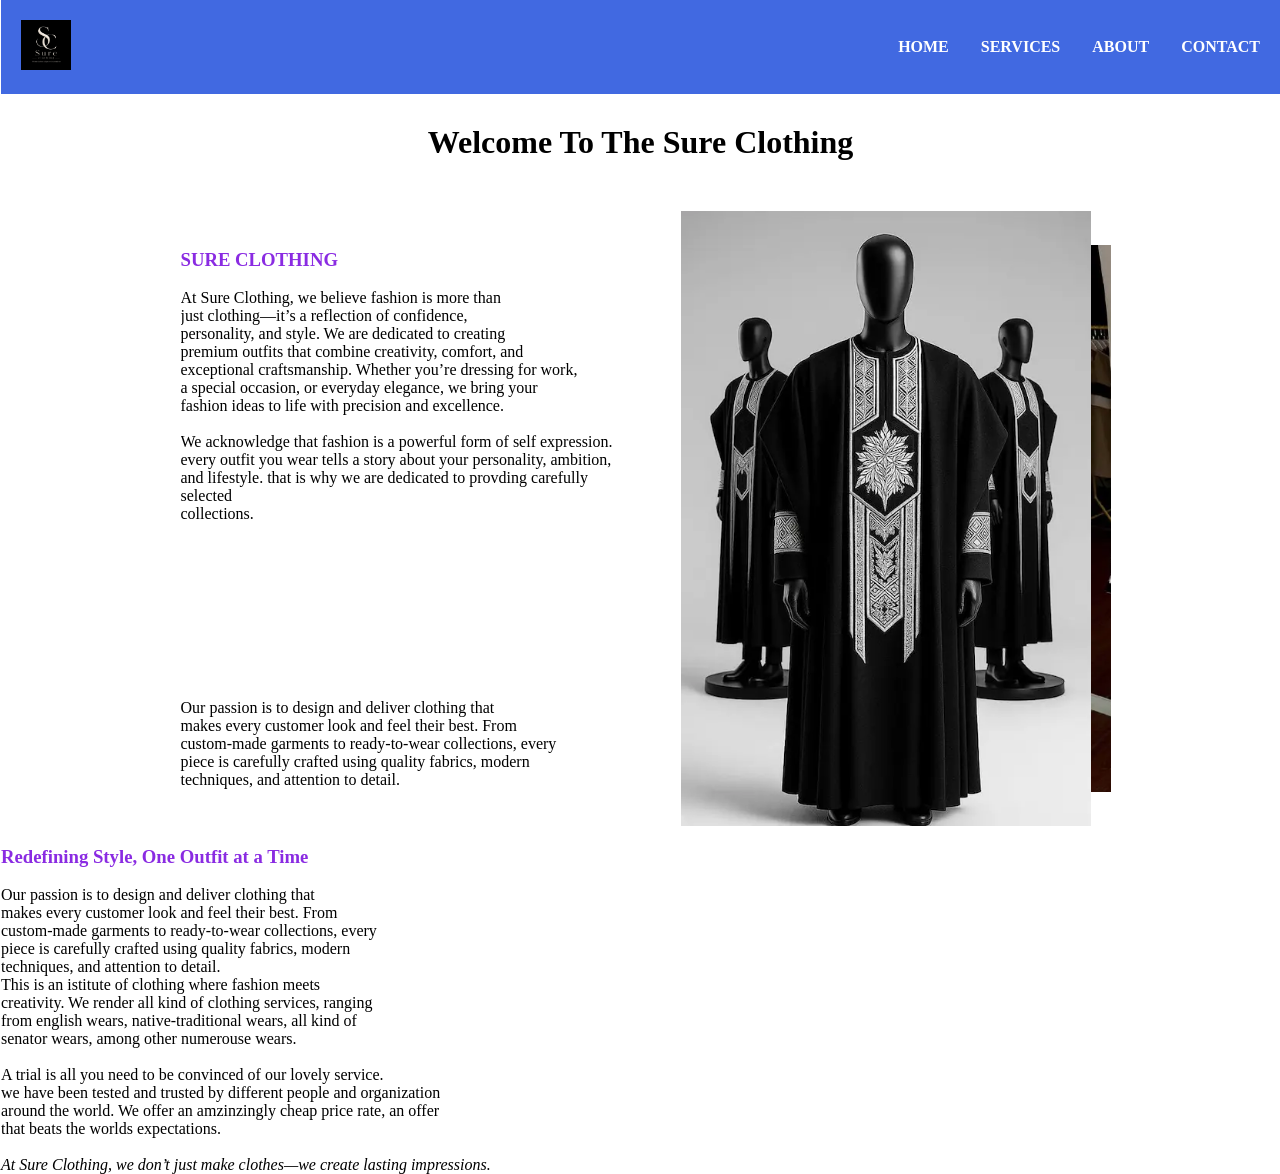
<file: index.html>
<!DOCTYPE html>
<html lang="en">
<head>
    <style>
            
    
    </style>
    <meta charset="UTF-8">
    <meta name="viewport" content="width=device-width, initial-scale=1.0">
    <title>wears</title>
    <link rel="stylesheet" href="style/style.css">
    
</head>

<body>
   
     <header>
      <div class="logo">
        <img src="images/logo.png" alt="my logo">
      </div>
        <nav>
         <ul id="ahead" class="ahead">
         <li><a href="#">HOME</a></li>
         <li><a href="service.html">SERVICES</a></li>
         <li><a href="about.html">ABOUT</a></li>
         <li><a href="contact.html">CONTACT</a></li>
         
         </ul>
        <div class="hamburger" id="hamburger">
          <span></span>
          <span></span>
          <span></span>

        </div>
        </nav>
     </header>
          
        
        <h1>Welcome To The Sure Clothing</h1> 

        <div class="about-hold">
            <div class="about-text">
              <div class="text-hold">
                  
                <h3>SURE CLOTHING </h3> <br>  
                <p>
                     At Sure Clothing, we believe fashion is more than <br>
                   just clothing—it’s a reflection of confidence, <br>
                    personality, and style. We are dedicated to creating <br>
                    premium outfits that combine creativity, comfort, and <br>
                    exceptional craftsmanship. Whether you’re dressing for work, <br>
                    a special occasion, or everyday elegance, we bring your <br>
                    fashion ideas to life with precision and excellence.
                </p> <br>

                  <p>
                     We acknowledge that fashion is a powerful form of self expression. <br>
                     every outfit you wear tells a story about your personality, ambition, <br>
                      and lifestyle. that is why we are dedicated to provding carefully selected <br>
                       collections.
                  </p> <br>
                    
                    <p>
                        
                    </p> <br>
                       
             </div>

             
              <p>
                Our passion is to design and deliver clothing that <br>
                makes every customer look and feel their best. From <br>
                custom-made garments to ready-to-wear collections, every <br>
                piece is carefully crafted using quality fabrics, modern <br>
                techniques, and attention to detail.
                

              </p>
            </div>
               

            <div class="about-image">
                    <div class="about-img">
                     <img src="images/agbada.webp" alt="about-image" width="100%">
                     <img src="images/native wear.webp" alt="about-image" width="100%">
                     <img src="images/brown english wear.webp" alt="about-image" width="100%">
                     <img src="images/white senator.webp" alt="about-image" width="100%">
                     
                        

                    </div>
                
                
                </div>
      </div>



        

       

        

        <h3>Redefining Style, One Outfit at a Time</h3> <br>

        <p>
          Our passion is to design and deliver clothing that <br>
          makes every customer look and feel their best. From <br>
          custom-made garments to ready-to-wear collections, every <br>
          piece is carefully crafted using quality fabrics, modern <br>
          techniques, and attention to detail.
        </p>



     This is an istitute of clothing where fashion meets <br>
     creativity. We render all kind of clothing services, ranging <br>
     from english wears, native-traditional wears, all kind of <br>
     senator wears, among other numerouse wears.
       <br> <br>
      A trial is all you need to be convinced of our lovely service. <br>
     we have been tested and trusted by different people and organization <br>
      around the world. We offer an amzinzingly cheap price rate, an offer <br>
     that beats the worlds expectations. <br> <br>
  
         <i>At Sure Clothing, we don’t just make clothes—we create lasting impressions.</i>

     
      
       <script src="js/hamburger.js" defer></script>
</body>
</html>
</file>
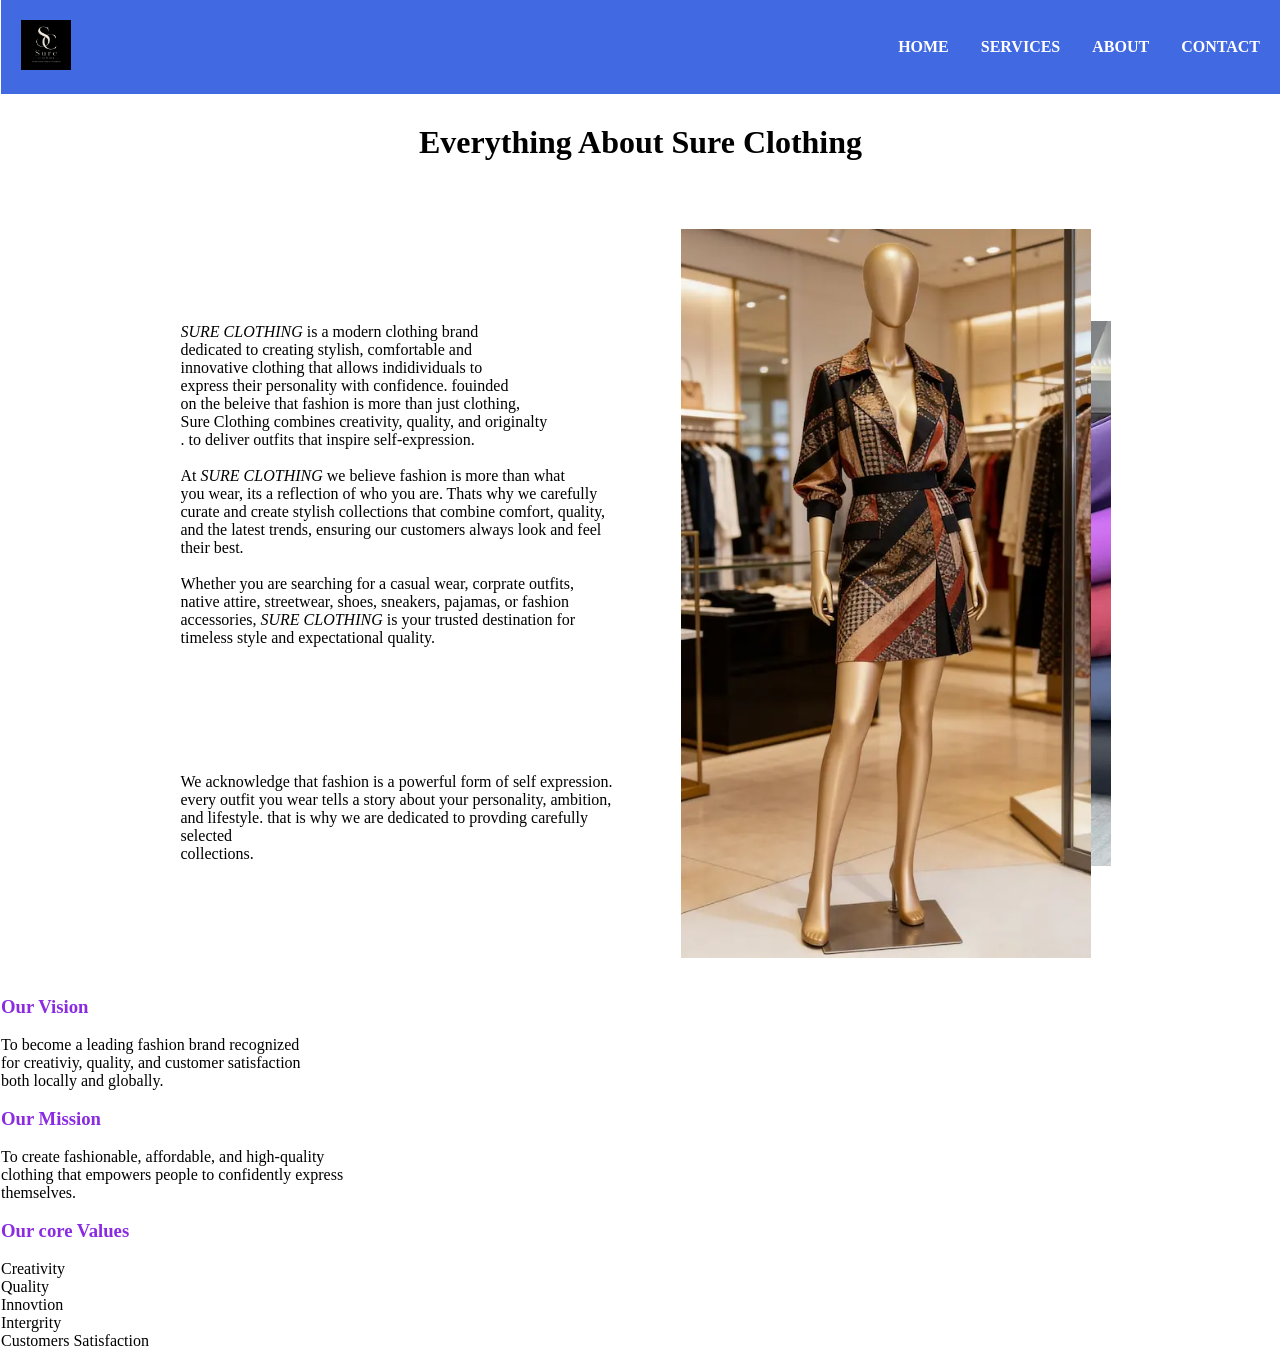
<file: about.html>
<!DOCTYPE html>
<html lang="en">
<head>
    
    <meta charset="UTF-8">
    <meta name="viewport" content="width=device-width, initial-scale=1.0">
    <title>Document</title>
    <link rel="stylesheet" href="style/style.css">
</head>
<body>
    <header>
        <div class="logo">
        <img src="images/logo.png" alt="my logo">
      </div>
        <nav>
            <ul class="ahead" id="ahead">
                <li>
                    <a href="index.html">HOME</a>
                </li>
                <li><a href="service.html">SERVICES</a></li>
                <li>
                    <a href="#">ABOUT</a>
                </li>
                <li>
                   <a href="contact.html">CONTACT</a>
                </li>
                
            </ul>

            <div class="hamburger" id="hamburger">
              <span></span>
              <span></span>
             <span></span>

            </div>
        
        </nav>
    </header>
         <h1>Everything About Sure Clothing</h1> <br>
         
        <div class="about-hold">
            <div class="about-text">
              <div class="text-hold">
                  
                <p>
                     <i>SURE CLOTHING</i> is a modern clothing brand <br>
                     dedicated to creating stylish, comfortable and<br>
                     innovative clothing that allows indidividuals to <br>
                     express their personality with confidence. fouinded <br>
                     on the beleive that fashion is more than just clothing, <br>
                     Sure Clothing combines creativity, quality, and originalty <br>.
                     to deliver outfits that inspire self-expression.
                </p> <br>

                  <p>
                    At <i>SURE CLOTHING</i> we believe fashion is more than what <br>
                    you wear, its a reflection of who you are. Thats why we carefully <br>
                    curate and create stylish collections that combine comfort, quality, <br>
                    and the latest trends, ensuring our customers always look and feel <br>
                    their best. 
                  </p> <br>
                    
                    <p>
                        Whether you are searching for a casual wear, corprate outfits, <br>
                        native attire, streetwear, shoes, sneakers, pajamas, or fashion <br>
                        accessories, <i>SURE CLOTHING</i> is your trusted destination for <br>
                        timeless style and expectational quality.
                    </p> <br>
                       
             </div>

             
              <p>
                We acknowledge that fashion is a powerful form of self expression. <br>
                every outfit you wear tells a story about your personality, ambition, <br>
                and lifestyle. that is why we are dedicated to provding carefully selected <br>
                collections.

              </p>
            </div>
               

            <div class="about-image">
                    <div class="about-img">
                     <img src="images/mannequin.webp" alt="ab-image" width="100%">
                     <img src="images/fabricks.webp" alt="about-image" width="100%">
                        <img src="images/changing room.webp" alt="about-image" width="100%">

                    </div>
                
                
                </div>
      </div>
   
    

     <br>
    
       <h3>Our Vision</h3> <br>
           <p>
            To become a leading fashion brand recognized <br>
            for creativiy, quality, and customer satisfaction <br> 
            both locally and globally.
           </p> <br>
        <h3>Our Mission</h3> <br>
        <p>
            To create fashionable, affordable, and high-quality <br>
            clothing that empowers people to confidently express <br>
            themselves.
        </p> <br>

        <h3>Our core Values</h3> <br>
        <ul class="clothing">
            <li>
                Creativity
            </li>
            <li>
                Quality
            </li>
            <li>
                Innovtion
            </li>
            <li>
                Intergrity
            </li>
            <li>
                Customers Satisfaction
            </li>
        </ul>
     
        <script src="js/hamburger.js" ></script>
</body>
</html>
</file>
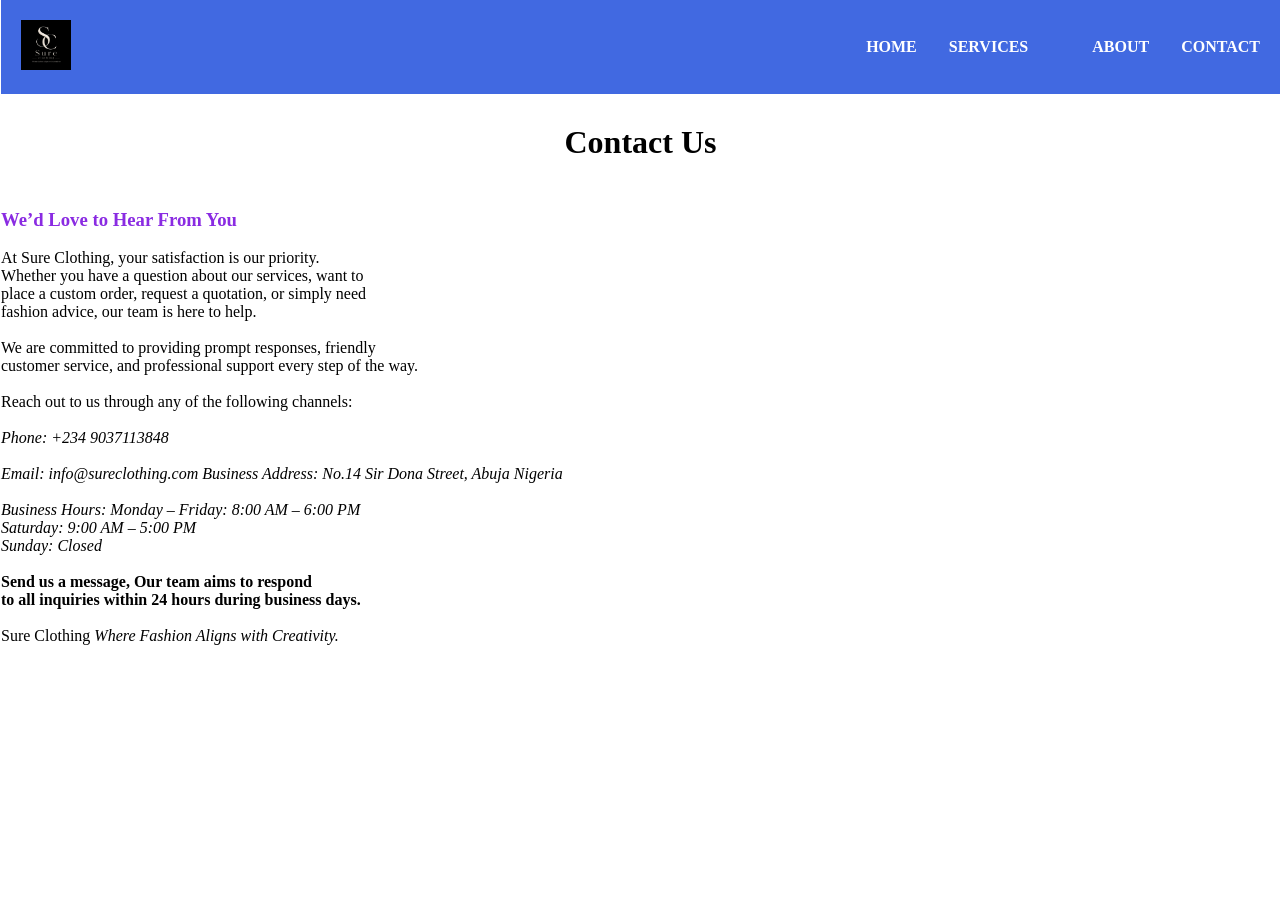
<file: contact.html>
<!DOCTYPE html>
<html lang="en">
<head>

    <meta charset="UTF-8">
    <meta name="viewport" content="width=device-width, initial-scale=1.0">
    <title>Document</title>
    <link rel="stylesheet" href="style/style.css">
</head>
<body>
    <header>
        <div class="logo">
        <img src="images/logo.png" alt="my logo">
      </div>
        <nav>
            <ul class="ahead" id="ahead">
                <li><a href="index.html">HOME</a></li>
                <li><a href="service.html">SERVICES</a><li></li>
                <li><a href="about.html">ABOUT</a></li>
                <li><a href="#">CONTACT</a></li>
                
            </ul>

          <div class="hamburger" id="hamburger">
            <span></span>
            <span></span>
            <span></span>

         </div>
        </nav>
    </header>
     <H1>Contact Us</H1> <br>

    <h3>We’d Love to Hear From You</h3> <br>

    <p>
        At Sure Clothing, your satisfaction is our priority. <br>
        Whether you have a question about our services, want to <br>
        place a custom order, request a quotation, or simply need <br>
        fashion advice, our team is here to help.
    </p> <br>

    <p>
        We are committed to providing prompt responses, friendly  <br>
        customer service, and professional support every step of the way.
    </p> <br>

    <p>Reach out to us through any of the following channels:</p> <br>

    <address>
        Phone:
+234 9037113848 <br> <br>

Email:
info@sureclothing.com

Business Address:
No.14 Sir Dona Street, Abuja Nigeria <br> <br>

Business Hours:
Monday – Friday: 8:00 AM – 6:00 PM <br>
Saturday: 9:00 AM – 5:00 PM <br>
Sunday: Closed
    </address> <br>
 
    <b>Send us a message, Our team aims to respond <br>
        to all inquiries within 24 hours during business days.</b> <br> <br>

        Sure Clothing <i>Where Fashion Aligns with Creativity.</i>

    <script src="js/hamburger.js" defer></script>
</body>
</html>
</file>
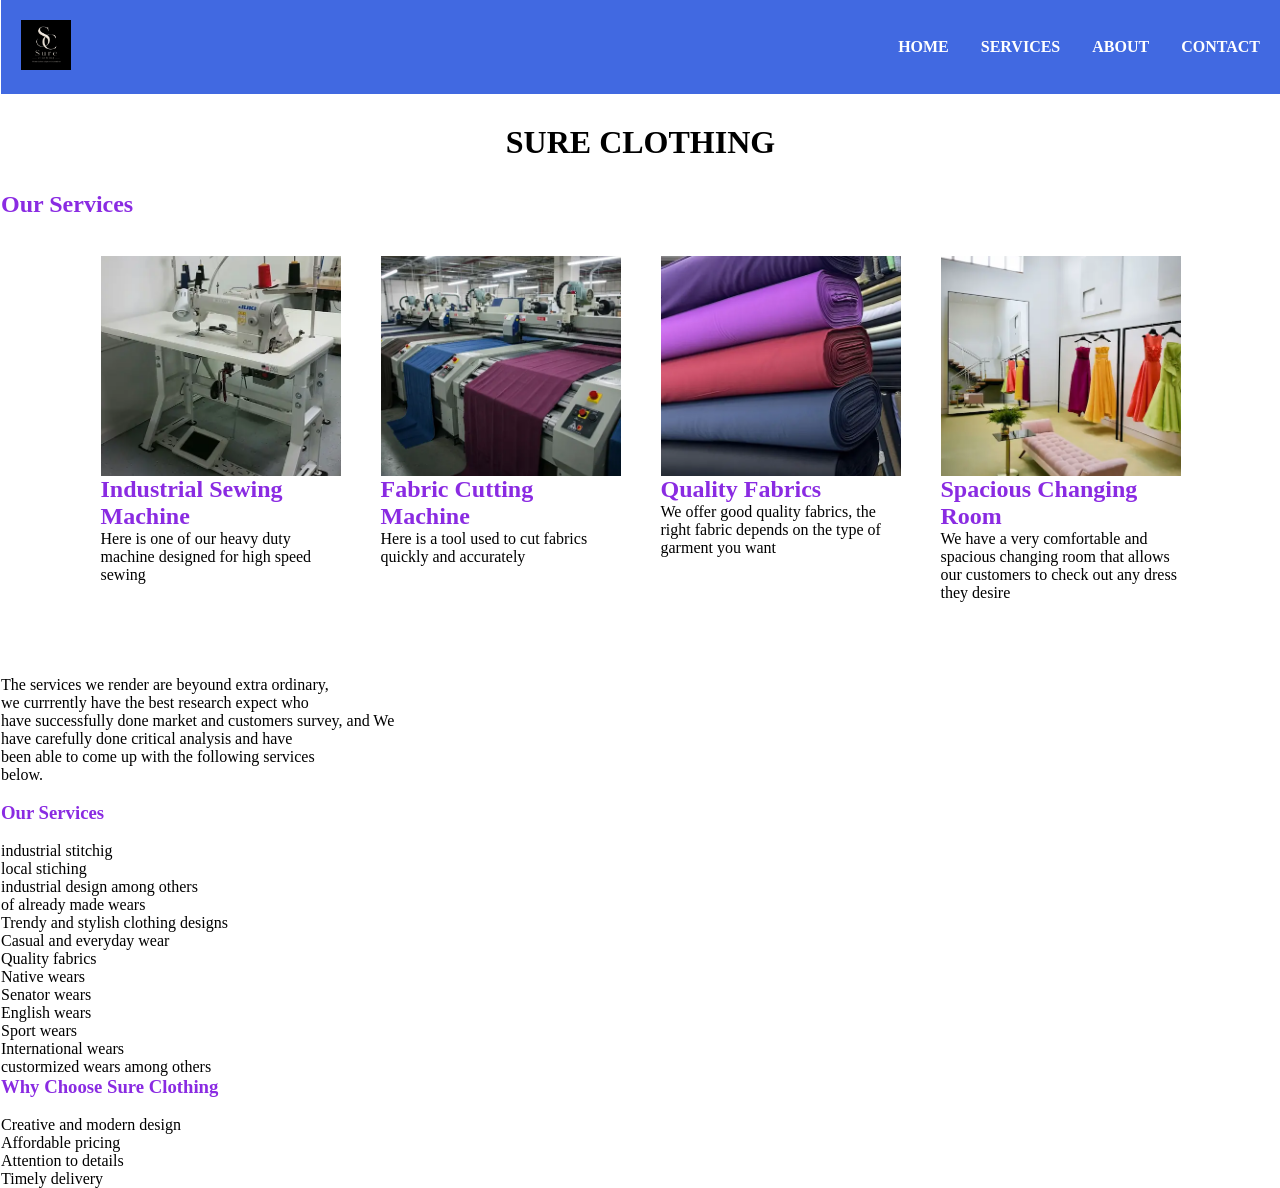
<file: service.html>
<!DOCTYPE html>
<html lang="en">
<head>
    <meta charset="UTF-8">
    <meta name="viewport" content="width=device-width, initial-scale=1.0">
    <title>Document</title>
    <link rel="stylesheet" href="style/style.css">
</head>
<body>
    <header>
    <div class="logo">
        <img src="images/logo.png" alt="my logo">
      </div>
        <nav>
            <ul class="ahead" id="ahead">
                <li>
                    <a href="index.html">HOME</a>
                </li>
                <LI>
                    <a href="#">SERVICES</a>
                </LI>
                <li>
                    <a href="about.html">ABOUT</a>
                </li>
                <li>
                   <a href="contact.html">CONTACT</a>
                </li>
                
            </ul>

            <div class="hamburger" id="hamburger">
              <span></span>
              <span></span>
             <span></span>

            </div>
        </nav>
    </header>

     <h1>SURE CLOTHING</h1>
    <h2>Our Services</h2> <br>

    

       <div class="service-hold">
        <div class="hold">
            <div class="service-img">
                <img src="images/ind machine.webp" alt="service image">

            </div>
                 <h2>Industrial Sewing Machine</h2>
                 <p>Here is one of our heavy duty machine designed for high speed sewing</p>
        </div>


        <div class="hold">
            <div class="service-img">
                <img src="images/fab cut machine.webp" alt="service image">

            </div>
                 <h2>Fabric Cutting Machine</h2>
                 <p>Here is a tool used to cut fabrics quickly and accurately</p>
        </div>

        <div class="hold">
            <div class="service-img">
                <img src="images/fabricks.webp" alt="service image">

            </div>
                 <h2>Quality Fabrics</h2>
                 <p>We offer good quality fabrics, the right fabric depends on the type of garment you want</p>
        </div>

        <div class="hold">
            <div class="service-img">
                <img src="images/changing room.webp" alt="service image">

            </div>
                 <h2>Spacious Changing Room</h2>
                 <p>We have a very comfortable and spacious changing room that allows our customers to check out any dress they desire</p>
        </div>

       </div>



    <P>
        The services we render are beyound extra ordinary, <br>
        we currrently have the best research expect who <br>
         have successfully done market and customers survey, and We <br>
        have carefully done critical analysis and have <br>
        been able to come up with the following services <br>
        below.
    </P> <br>
    
    <h3>Our Services</h3> <br>
    <ol class="clothing"> 
            <li>industrial stitchig</li>
           <li>local stiching</li> 
            <li>industrial design among others</li>  
            <li> of already made wears</li>
            <li>Trendy and stylish clothing designs</li>
            <li>Casual and everyday wear</li>
            <li>Quality fabrics</li>
            <li>Native wears</li>
           <li>Senator wears</li> 
            <li>English wears</li>
            <li>Sport wears</li>
            <li>International wears</li>
            <li>custormized wears among others</li>
        </ol>

        <h3>Why Choose Sure Clothing</h3> <br>

        <ul class="clothing">
            <li> Creative and modern design</li>
            <li> Affordable pricing</li>
            <li> Attention to details </li>
            <li> Timely delivery </li>
        </ul>

             
       

    <script src="js/hamburger.js"></script>
</body>
</html>
</file>
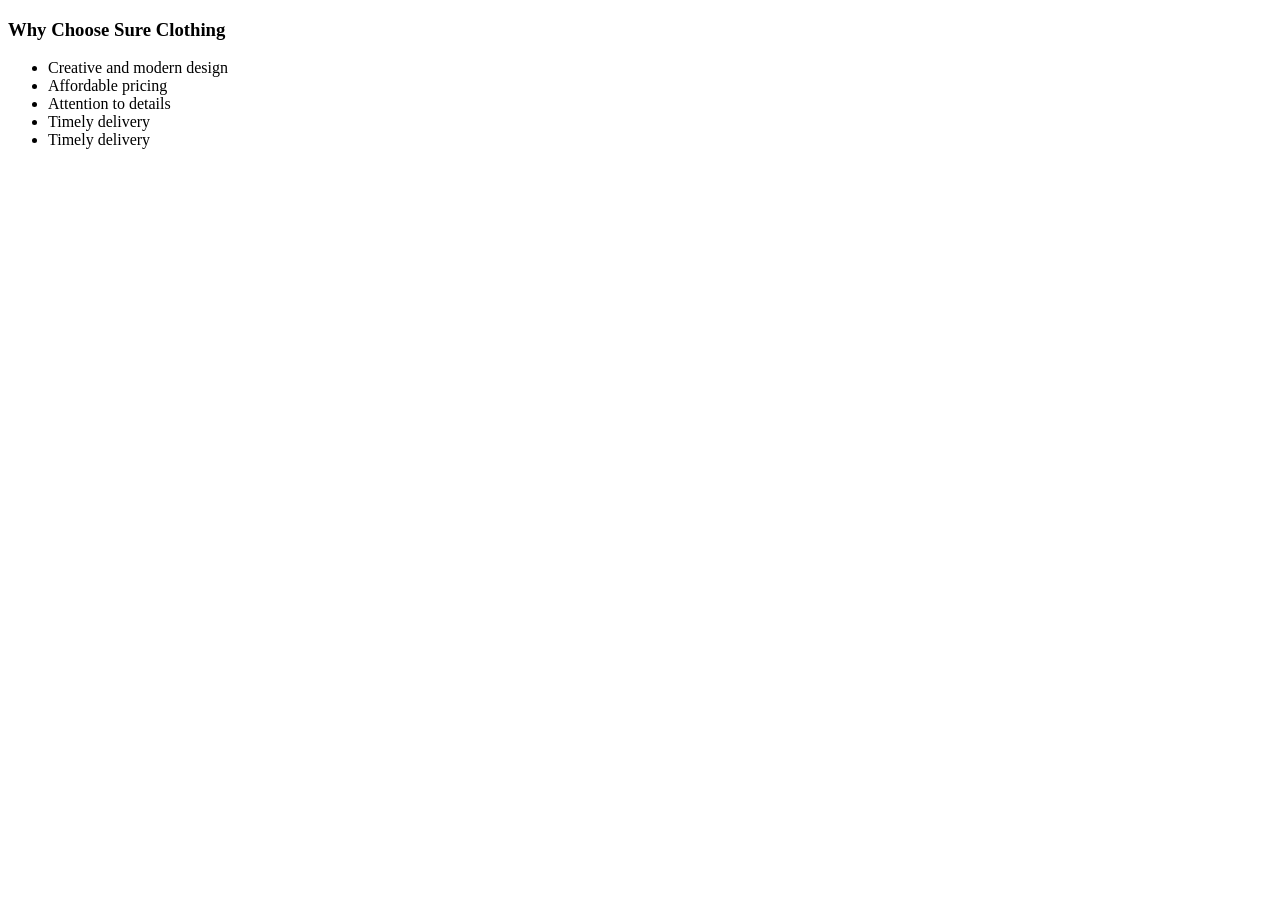
<file: test.html>
<!DOCTYPE html>
<html lang="en">
<head>
    <meta charset="UTF-8">
    <meta name="viewport" content="width=device-width, initial-scale=1.0">
    <title>Document</title>
</head>
<body>

    <h3>Why Choose Sure Clothing</h3>

        <ul class="clothing">
            <li> Creative and modern design</li>
            <li> Affordable pricing</li>
            <li> Attention to details </li>
            <li> Timely delivery </li>
             <li> Timely delivery </li>
        </ul>

    
</body>
</html>
</file>
<file: style/style.css>
/* Reset */
* {
    margin: 0;
    padding: 0;
    box-sizing: border-box;
}
    body {
    margin-left: 1px;
}
h3,h2{
    color: blueviolet;
}

/* Header */
/* CORRECTION: Removed duplicate header rule */
header {
    display: flex;
    justify-content: space-between;
    align-items: center;
    background-color: royalblue;
    padding: 20px;
}

/* Logo */
.logo img {
    width: 50px;
    height: auto;
}

/* Navigation */
nav {
    display: flex;
    align-items: center;
}

.ahead {
    display: flex;
    list-style: none;
    gap: 2rem;
}

.ahead a {
    color: white;
    text-decoration: none;
    font-weight: bold;
}

.ahead a:hover {
    color: gold;
}

/* Headings */
/* Avoid fixed margins that break responsiveness */
h1 {
    text-align: center;
    margin: 30px 0;
}
.logo img {
    max-width: 50px;   
}

/*Avoid fixed margin that breaks responsiveness*/
h1 {
   
    text-align: center;
    margin: 30px 0;
}

.hamburger {
    display:none ;
    flex-direction: column;
    cursor: pointer;
    margin-left: 20px;
}

.hamburger span {
    width: 30px;
    height: 4px;
    background-color: white;
    margin: 4px 0;
    border-radius: 2px;
    transition: 0.3s;
}

/* Mobile View */
@media (max-width: 768px) {

    header {
        position: relative;
    }

    nav {
        margin-left: auto;
    }

    .hamburger {
        display: flex;
    }

    .ahead {
        display: none;
        flex-direction: column;
        position: absolute;
        top: 70px;
        right: 20px;
        width: 200px;
        background-color: royalblue;
        border-radius: 5px;
        overflow: hidden;
    }

    .ahead.show {
        display: flex;
    }

    .ahead li {
        text-align: center;
        padding: 15px;
        border-bottom: 1px solid rgba(255, 255, 255, 0.2);
    }

    .ahead li:last-child {
        border-bottom: none;
    }

    .ahead a {
        display: block;
    }
}


/*service image*/
.service-hold{
    display: flex;
    align-items: center;
    justify-content: center;
    flex-wrap: wrap;
}

.service-hold .hold {
    padding: 10px;
    margin: 10px;
    width: 260px;
    box-shadow: 1px 1px 10px 1px rgba(0,0,0,0,.10);
    transition: all .5s;
    min-height: 420px;

}

.service-img img {
    width: 100%;
    height: 100%;
    object-fit: cover;
    display: block;
}


.service-img {
    width: 100%;
    height: 220px;
    display: block;
    margin: auto;
    overflow: hidden;
}

.hold:hover {
    transform: scale(1.03);
    cursor: pointer;
}


/*about pagec image*/
.about-hold {
    align-items: center;
    justify-content: center;
    flex-wrap: wrap;
    display: flex;
}

.about-text{
    margin: 20px;
   width: 450px;
   
 
}

.text-hold {
    height: 50vh;
    overflow: hidden;
    transition: all .5s;
}

.about-img {
    margin: 10px 20px;
    display: flex;
    align-items: center;
}


.about-image{
    margin: 10px;
    width: 450px;
    display: flex;
    align-items: center;
    overflow: hidden;
}

.about-img img {
    transition: all .5s;
    animation: 10s animate infinite;
}

@keyframes animate {
  0% {
    transform: translateX(0);
}
  25% {
    transform: translateX(0);
}
  35% {
    transform: translateX(-100%);
}
  50% {
    transform: translateX(-100%);
}
  55% {
    transform: translateX(-200%);
}
  50% {
    transform: translateX(-100%);
}
  75% {
    transform: translateX(-200%);
}
  85% {
    transform: translateX(-300%);
}
  100% {
    transform: translateX(-300%);
}

}
</file>
